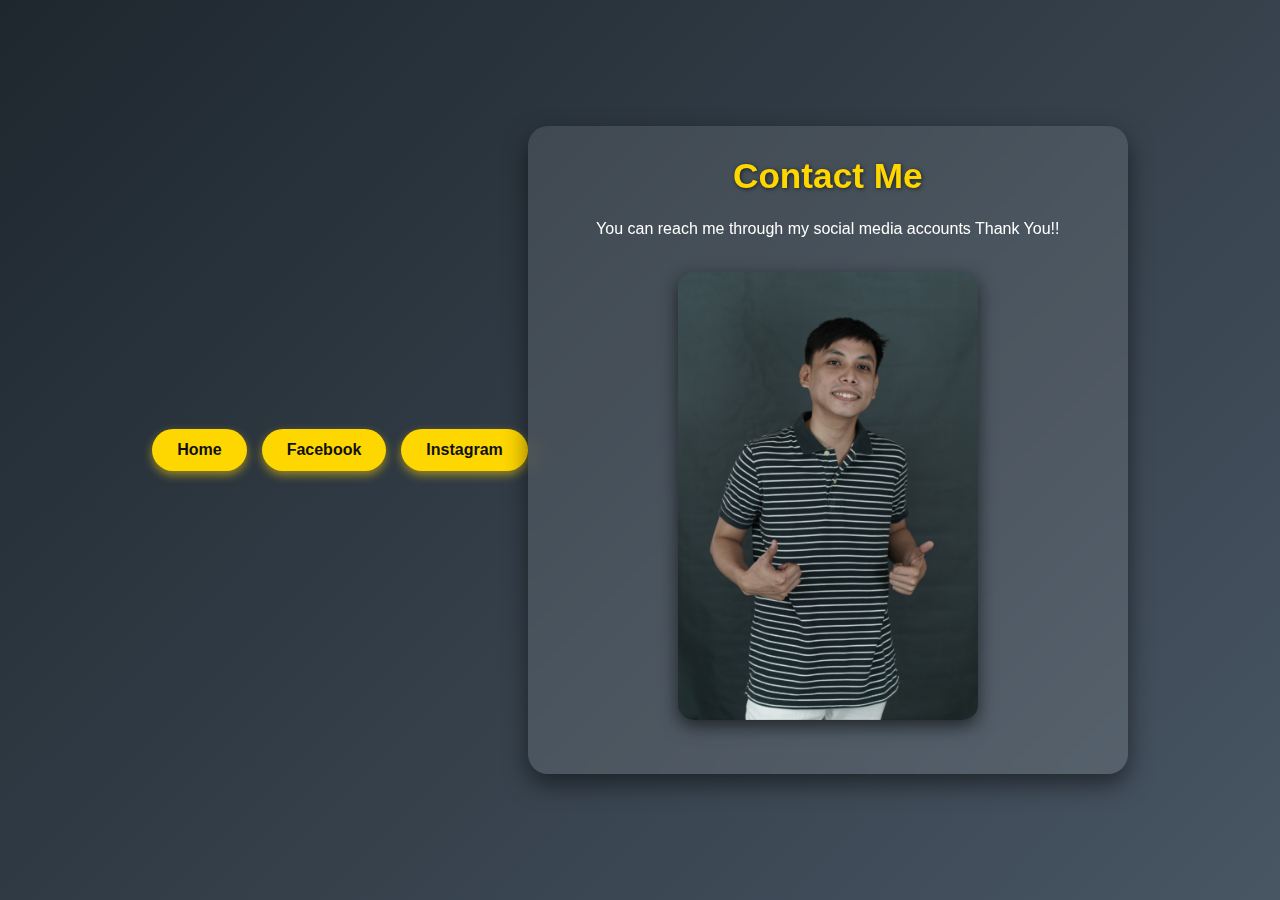
<file: My Contacts.html>
<!DOCTYPE html>
<html lang="en">
<head>
    <meta charset="UTF-8">
    <meta name="viewport" content="width=device-width, initial-scale=1.0">
    <title>Contact | Ronnie Molina</title>
    <link rel="stylesheet" href="style.css">
</head>
<body>

    <header>
        <nav class="navbar">
            <a href="index.html" class="nav-item">Home</a>

            <a href="https://www.facebook.com/share/1CuUqAhc7s/" target="_blank" class="nav-item">Facebook</a>
            <a href="https://www.instagram.com/ronnie_soriano_molina?igsh=MWVmZXp1MDltOHB4cw==" target="_blank" class="nav-item">Instagram</a>
        </nav>
    </header>

    <main class="container">
        <div class="contact-card">
            <h1 class="card-title">Contact Me</h1>
            <p class="card-text">
                You can reach me through my social media accounts Thank You!!
            </p>
            <div class="portrait-container">
                <img src="images/My Contacts.png" alt="Ronnie Molina Portrait" class="portrait-image">
                <span class="portrait"
            </div>
        </div>
    </main>

</body>
</html>
</file>
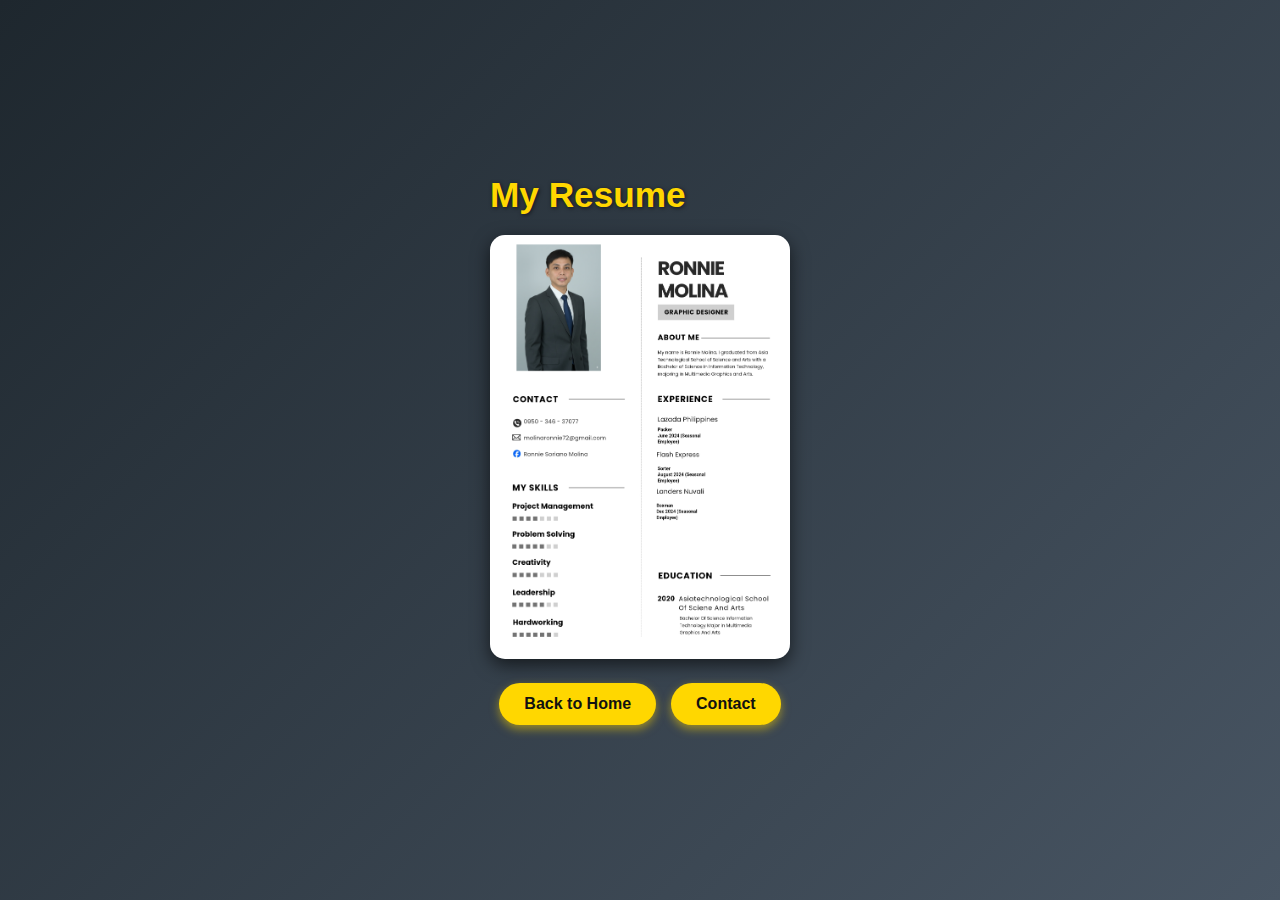
<file: My Resume.html>
<!DOCTYPE html>
<html lang="en">
<head>
    <meta charset="UTF-8">
    <meta name="viewport" content="width=device-width, initial-scale=1.0">
    <title>My Resume</title>
    <link rel="stylesheet" href="style.css">
</head>
<body>

    <main class="content-wrapper">
        <h1 class="page-title">My Resume</h1>
        <div class="resume-container">
 <img src="images/My Resume.jpg" alt="My Resume"
    </main>

<footer class="footer-navbar">
        <nav>
            <a href="index.html" class="nav-item">Back to Home</a>
                  <a href="My Contacts.html">Contact</a>
        </nav>
    </footer>
    </footer>

</body>
</html>
</file>
<file: style.css>
/* Reset */
* {
  margin: 0;
  padding: 0;
  box-sizing: border-box;
}

/* Body */
body {
  font-family: 'Segoe UI', Tahoma, Geneva, Verdana, sans-serif;
  background: linear-gradient(135deg, #1e272e, #485563);
  color: #fff;
  min-height: 100vh;
  display: flex;
  justify-content: center;
  align-items: center;
  padding: 20px;
}

/* Container */
.container {
  background-color: rgba(255, 255, 255, 0.1);
  border-radius: 20px;
  padding: 30px 25px;
  max-width: 600px;
  width: 100%;
  text-align: center;
  backdrop-filter: blur(10px);
  box-shadow: 0 10px 25px rgba(0,0,0,0.5);
  animation: fadeIn 0.8s ease-in-out;
}

/* Animation */
@keyframes fadeIn {
  from { opacity: 0; transform: translateY(20px); }
  to { opacity: 1; transform: translateY(0); }
}

/* Heading */
h1 {
  font-size: 2.2rem;
  margin-bottom: 20px;
  color: #ffd700;
  text-shadow: 1px 1px 4px rgba(0,0,0,0.6);
}

/* Image */
img {
  width: 100%;
  max-width: 300px;
  border-radius: 15px;
  margin-bottom: 20px;
  box-shadow: 0 6px 18px rgba(0,0,0,0.6);
  transition: transform 0.3s ease, box-shadow 0.3s ease;
}
img:hover {
  transform: scale(1.05);
  box-shadow: 0 12px 28px rgba(0,0,0,0.8);
}

/* Paragraph */
p {
  font-size: 1rem;
  margin-bottom: 30px;
  line-height: 1.6;
}

/* Navigation */
nav {
  display: flex;
  justify-content: center;
  gap: 15px;
  flex-wrap: wrap;
}

nav a {
  background: #ffd700;
  padding: 12px 25px;
  border-radius: 30px;
  color: #111;
  text-decoration: none;
  font-weight: 600;
  box-shadow: 0 4px 10px rgba(255, 215, 0, 0.5);
  transition: all 0.3s ease;
}

nav a:hover,
nav a:focus {
  background: #ffec8b;
  transform: translateY(-2px);
  box-shadow: 0 6px 15px rgba(255, 215, 0, 0.7);
}

/* Accessibility: focus visible */
nav a:focus {
  outline: 2px dashed #fff;
  outline-offset: 4px;
}

/* Responsive */
@media (max-width: 480px) {
  h1 { font-size: 1.8rem; }
  p { font-size: 0.9rem; }
  nav a {
    padding: 10px 18px;
    font-size: 0.9rem;
  }
}
</file>
